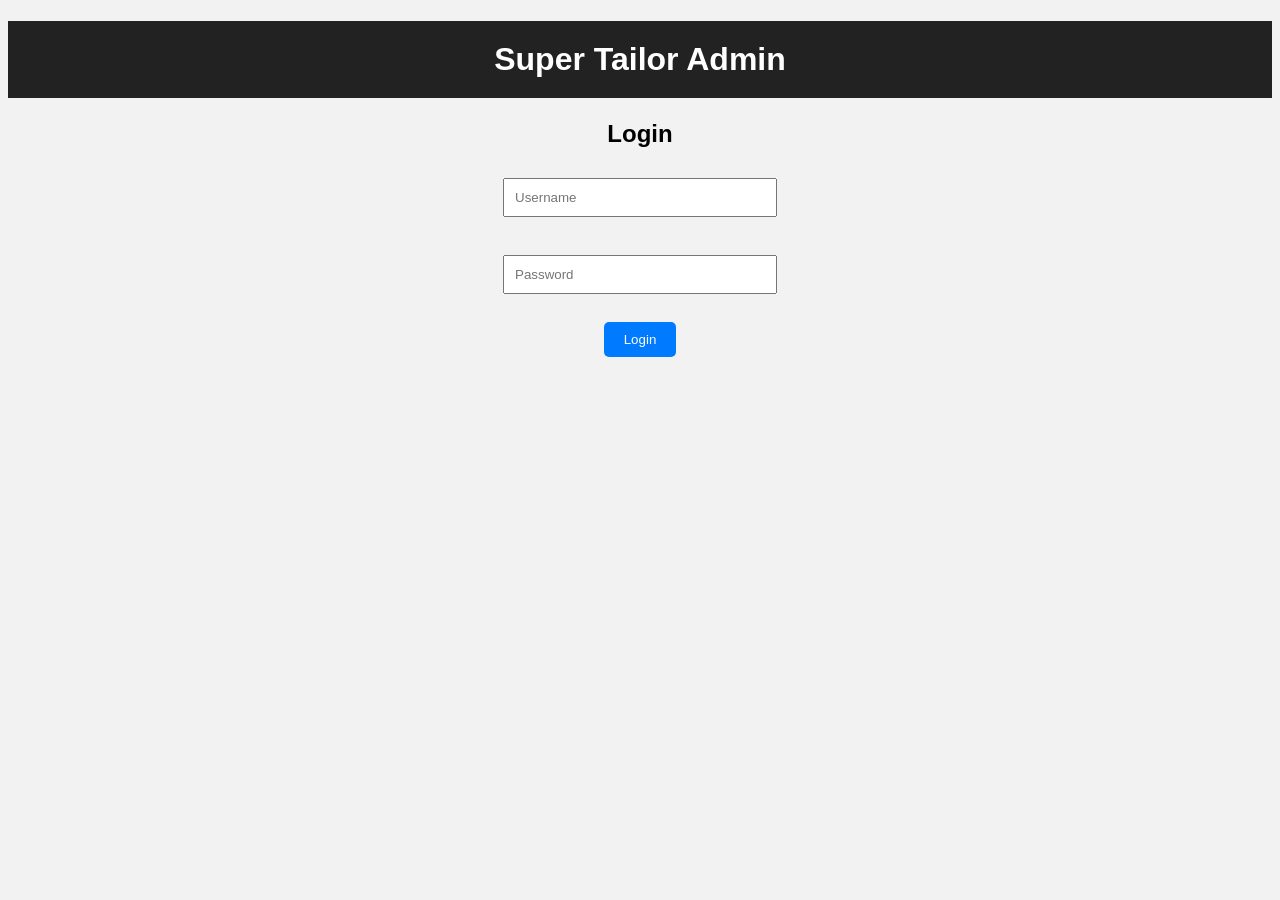
<file: admin.html>
<!DOCTYPE html>
<html>

<head>
<title>Super Tailor Admin Login</title>
<link rel="stylesheet" href="style.css">
</head>

<body>

<h1>Super Tailor Admin</h1>
<h2>Login</h2>

<input id="username" placeholder="Username">

<br><br>

<input id="password" type="password" placeholder="Password">

<br><br>

<button onclick="login()">Login</button>

<script>

function login(){

let user = document.getElementById("username").value
let pass = document.getElementById("password").value

if(user=="admin" && pass=="1234"){

window.location="dashboard.html"

}else{

alert("Wrong Username or Password")

}

}

</script>

</body>

</html>
</file>
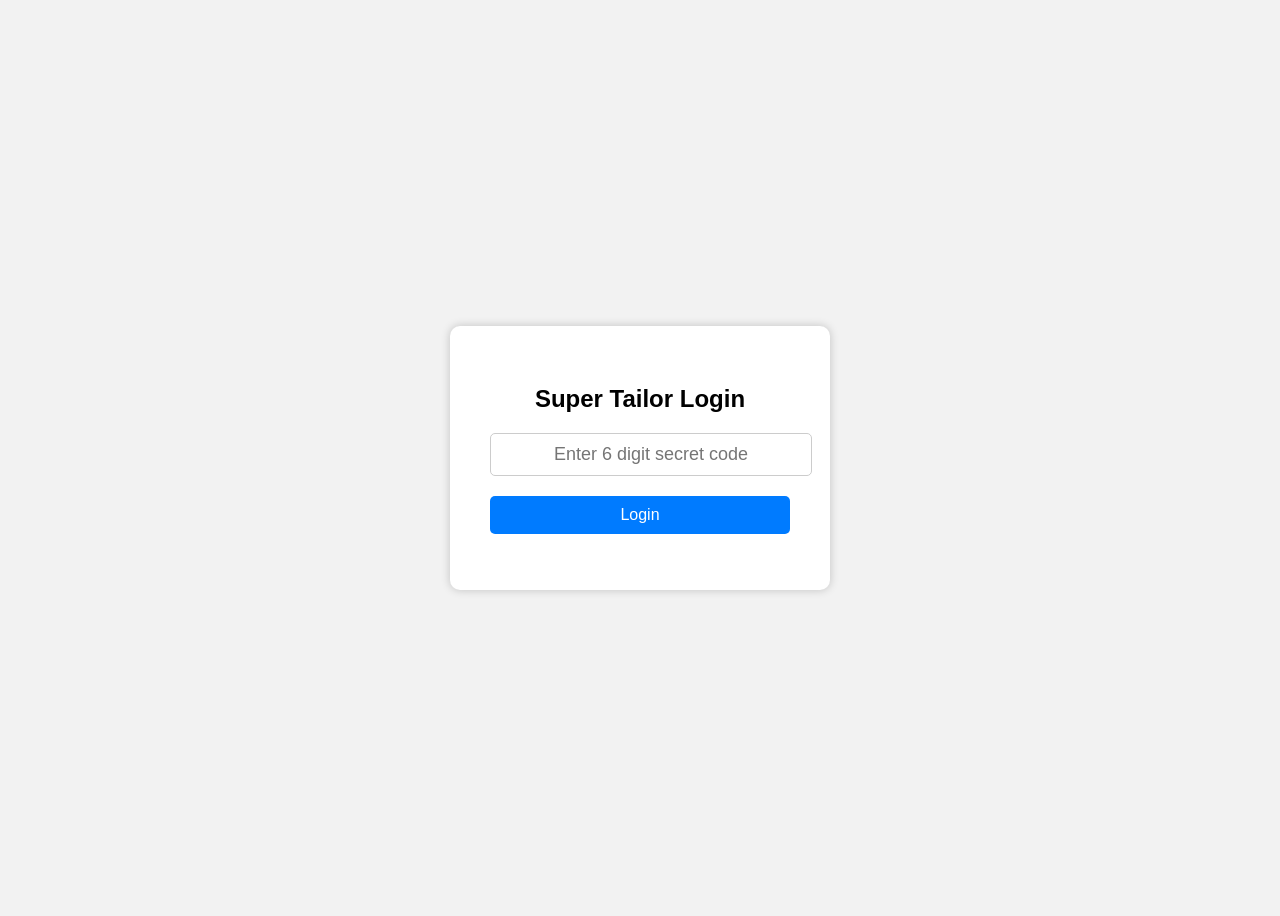
<file: dashboard.html>
<!DOCTYPE html>

<script>

if(localStorage.getItem("tailorLogin") !== "true"){
window.location = "login.html"
}

</script>

<html>

<head>
<title>Super Tailor Dashboard</title>
<link rel="stylesheet" href="style.css">
</head>

<body>

<h1>Super Tailor Dashboard</h1>

<div style="display:flex;gap:20px;margin-bottom:20px;justify-content:center">

<div style="background:#f0f0f0;padding:15px;border-radius:8px;width:200px">
<h3>Total Orders</h3>
<p id="totalOrders">0</p>
</div>

<div style="background:#e0ffe0;padding:15px;border-radius:8px;width:200px">
<h3>Ready Orders</h3>
<p id="readyOrders">0</p>
</div>
  
<div style="background:#ffe0e0;padding:15px;border-radius:8px;width:200px">
<h3>Pending Orders</h3>
<p id="pendingOrders">0</p>
</div>

<div style="background:#e0f7ff;padding:15px;border-radius:8px;width:200px">
<h3>Collected Orders</h3>
<p id="collectedOrders">0</p>
</div>
  
<div style="background:#fff0e0;padding:15px;border-radius:8px;width:200px">
<h3>Pending Payment</h3>
<p id="pendingPayment">₹0</p>
</div>
  
</div>


<h2>Add Customer Order</h2>

<input id="orderNo" placeholder="Order Number">
<br><br>

<input id="name" placeholder="Customer Name">
<br><br>

<input id="phone" placeholder="Mobile Number">
<br><br>

<input id="dress" placeholder="Dress Type">
<br><br>

<input id="amount" placeholder="Total Amount">
<br><br>

<input id="paid" placeholder="Amount Paid">
<br><br>

<input id="dueDate" type="date">
<br><br>

<select id="status">
<option>Stitching</option>
<option>Ready</option>
<option>Collected</option>
</select>

<br><br>

<input type="file" id="photo">

<br><br>

<button onclick="saveOrder()">Save Order</button>

<hr>

<h2 style="text-align:center;">Search Customer</h2>

<div class="searchContainer">

<input
type="text"
id="searchInput"
placeholder="Search name or phone..."
onkeyup="searchOrders()">

<select id="statusFilter" onchange="filterStatus()">
<option value="All">All Status</option>
<option value="Stitching">Stitching</option>
<option value="Ready">Ready</option>
<option value="Collected">Collected</option>
</select>

</div>



</div>

<button onclick="exportToExcel()" style="
padding:10px 15px;
background:green;
color:white;
border:none;
border-radius:5px;
margin-bottom:10px;
cursor:pointer;">
Export Orders to Excel
</button>

<button onclick="logout()">Logout</button>
  
<h2>Customer Orders</h2>

<table border="1" width="100%">

<thead>

<tr>
<th>Order No</th>
<th>Name</th>
<th>Phone</th>
<th>Dress</th>
<th>Amount</th>
<th>Paid</th>
<th>Due</th>
<th>Due Date</th>
<th>Collected Date</th>
<th>Status</th>
<th>Photo</th>
<th>Edit</th>
<th>Delete</th>
</tr>

</thead>

<tbody id="orderTable">

</tbody>

</table>

<div style="margin-top:40px">

<h2 style="margin-bottom:15px;font-family:Arial">
Activity History
</h2>

<button onclick="clearHistory()" 
style="
padding:8px 14px;
background:#d9534f;
color:white;
border:none;
border-radius:5px;
cursor:pointer;
margin-bottom:15px;
">
Clear History
</button>

<table style="
width:100%;
border-collapse:collapse;
font-family:Arial;
">

<thead style="background:#333;color:white">
<tr>
<th style="padding:10px;border:1px solid #ddd">Time</th>
<th style="padding:10px;border:1px solid #ddd">Order No</th>
<th style="padding:10px;border:1px solid #ddd">Name</th>
<th style="padding:10px;border:1px solid #ddd">Action</th>
</tr>
</thead>

<tbody id="historyTable"></tbody>

</table>

</div>

<script type="module" src="script.js"></script>

</body>
</html>
</file>
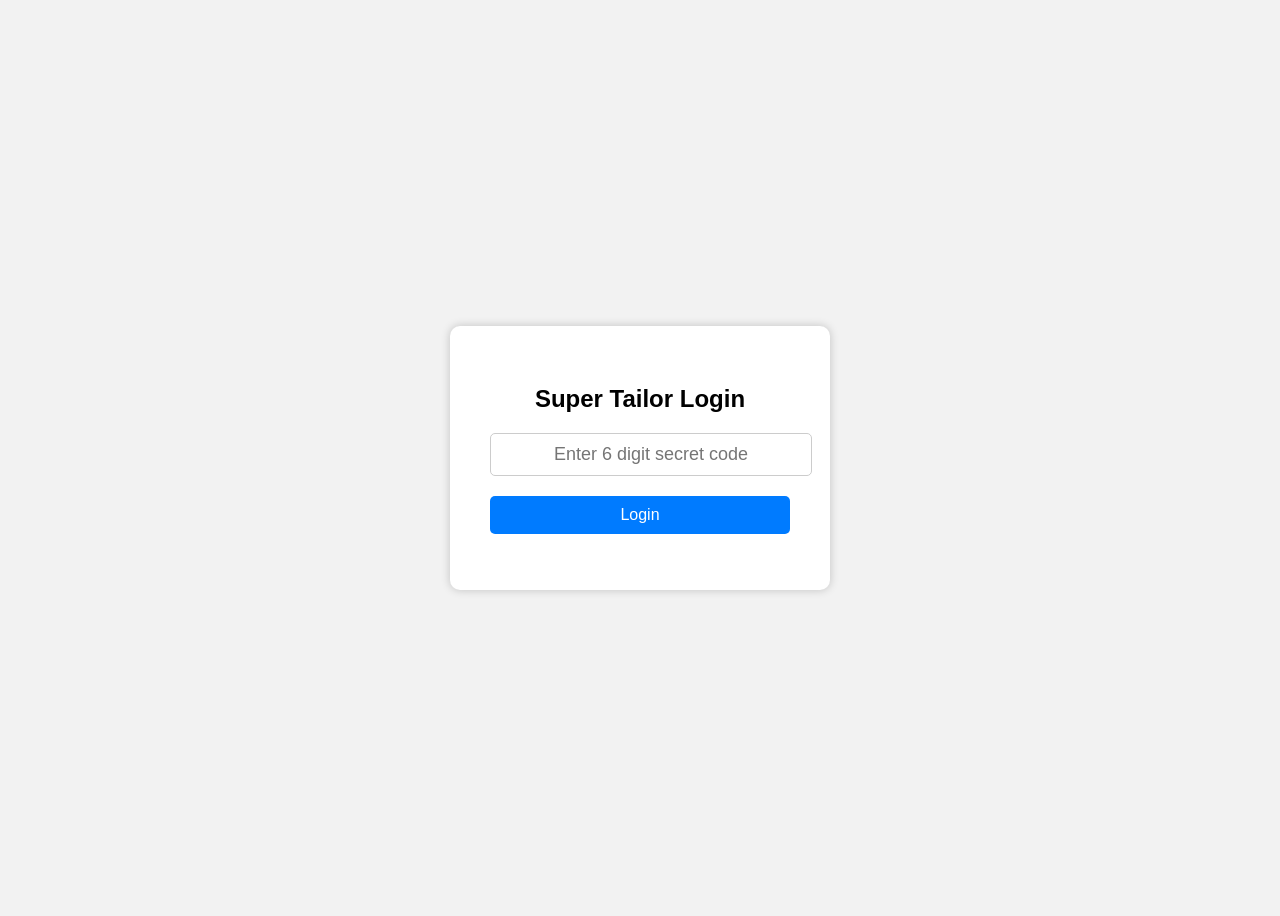
<file: login.html>
<!DOCTYPE html>
<html>
<head>
<title>Super Tailor Login</title>

<style>

body{
font-family: Arial;
background:#f2f2f2;
display:flex;
justify-content:center;
align-items:center;
height:100vh;
}

.loginBox{
background:white;
padding:40px;
border-radius:10px;
box-shadow:0 0 10px rgba(0,0,0,0.2);
text-align:center;
width:300px;
}

h2{
margin-bottom:20px;
}

input{
width:100%;
padding:10px;
font-size:18px;
text-align:center;
margin-bottom:20px;
border:1px solid #ccc;
border-radius:5px;
}

button{
width:100%;
padding:10px;
background:#007bff;
color:white;
border:none;
border-radius:5px;
font-size:16px;
cursor:pointer;
}

button:hover{
background:#0056b3;
}

.error{
color:red;
margin-top:10px;
}

</style>

</head>

<body>

<div class="loginBox">

<h2>Super Tailor Login</h2>

<input type="password" id="code" placeholder="Enter 6 digit secret code">

<button onclick="checkCode()">Login</button>

<p class="error" id="error"></p>

</div>

<script>

const SECRET_CODE = "776013"   // change this

function checkCode(){

let code = document.getElementById("code").value

if(code === SECRET_CODE){

localStorage.setItem("tailorLogin","true")

window.location = "dashboard.html"

}
else{

document.getElementById("error").innerText = "Wrong secret code"

}

}

</script>

</body>
</html>
</file>
<file: style.css>
body{
font-family:Arial;
background:#f2f2f2;
text-align:center;
}

h1{
background:#222;
color:white;
padding:20px;
}

input,select{
width:250px;
padding:10px;
margin:10px;
}

button{
padding:10px 20px;
background:#007BFF;
color:white;
border:none;
border-radius:5px;
}
.searchBox{
display:flex;
justify-content:center;
gap:20px;
margin:20px 0;
}

.searchBox input{
padding:8px;
width:220px;
}

.searchBox select{
padding:8px;
width:150px;
}
.searchContainer{
display:flex;
justify-content:center;
align-items:center;
gap:20px;
margin-bottom:20px;
}

.searchContainer input{
width:250px;
padding:8px;
}

.searchContainer select{
width:150px;
padding:8px;
}
.progress{
display:flex;
justify-content:space-between;
margin-top:25px;
}

.step{
text-align:center;
flex:1;
position:relative;
}

.step::before{
content:"";
position:absolute;
top:15px;
left:-50%;
width:100%;
height:4px;
background:#ccc;
z-index:0;
}

.step:first-child::before{
display:none;
}

.circle{
width:30px;
height:30px;
border-radius:50%;
background:#ccc;
margin:auto;
line-height:30px;
color:white;
font-weight:bold;
}

.active .circle{
background:#28a745;
}

.label{
margin-top:8px;
font-size:14px;
}
</file>
